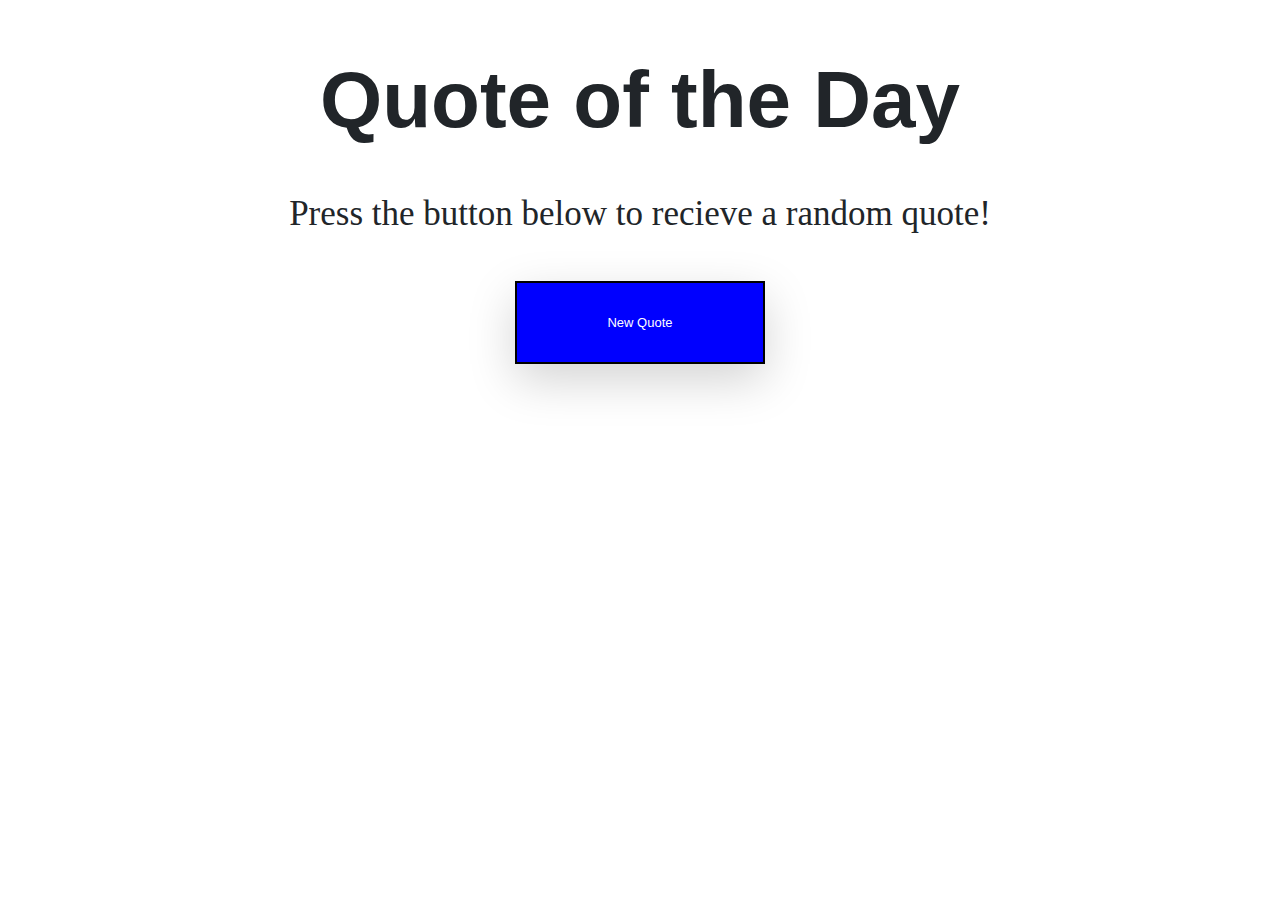
<file: index.html>
<html lang="en">

<head>
  <meta charset="UTF-8">
  <meta name="viewport" content="width=device-width, initial-scale=1.0">
  <title>Quotes App</title>
  <link rel="stylesheet" href="./CSS/bootstrap.min.css">
  <link rel="stylesheet" href="./CSS/style.css">
</head>

<body>
  <section>
    <div class="container">
      <div class="row">
        <div class="col-md-12">
          <div class="content d-flex justify-content-center align-items-center flex-column gap-4 text-center pt-5">
            <h1 class="pt-1 pb-2">Quote of the Day</h1>
            <p class="">
              Press the button below to recieve a random quote!
            </p>
            <button onclick="quote()" class="btn btn-primary rounded-0 border-2 border-black shadow-lg">
              New Quote
            </button>
            <p class="pt-2" id="quoteHeader"
            </p>
            <p class="" id="quoteName">
            </p>
          </div>
        </div>
      </div>
    </div>
      
        
          
  </section>

  <script src="./JS/index.js"></script>
  
</body>

</html>
</file>
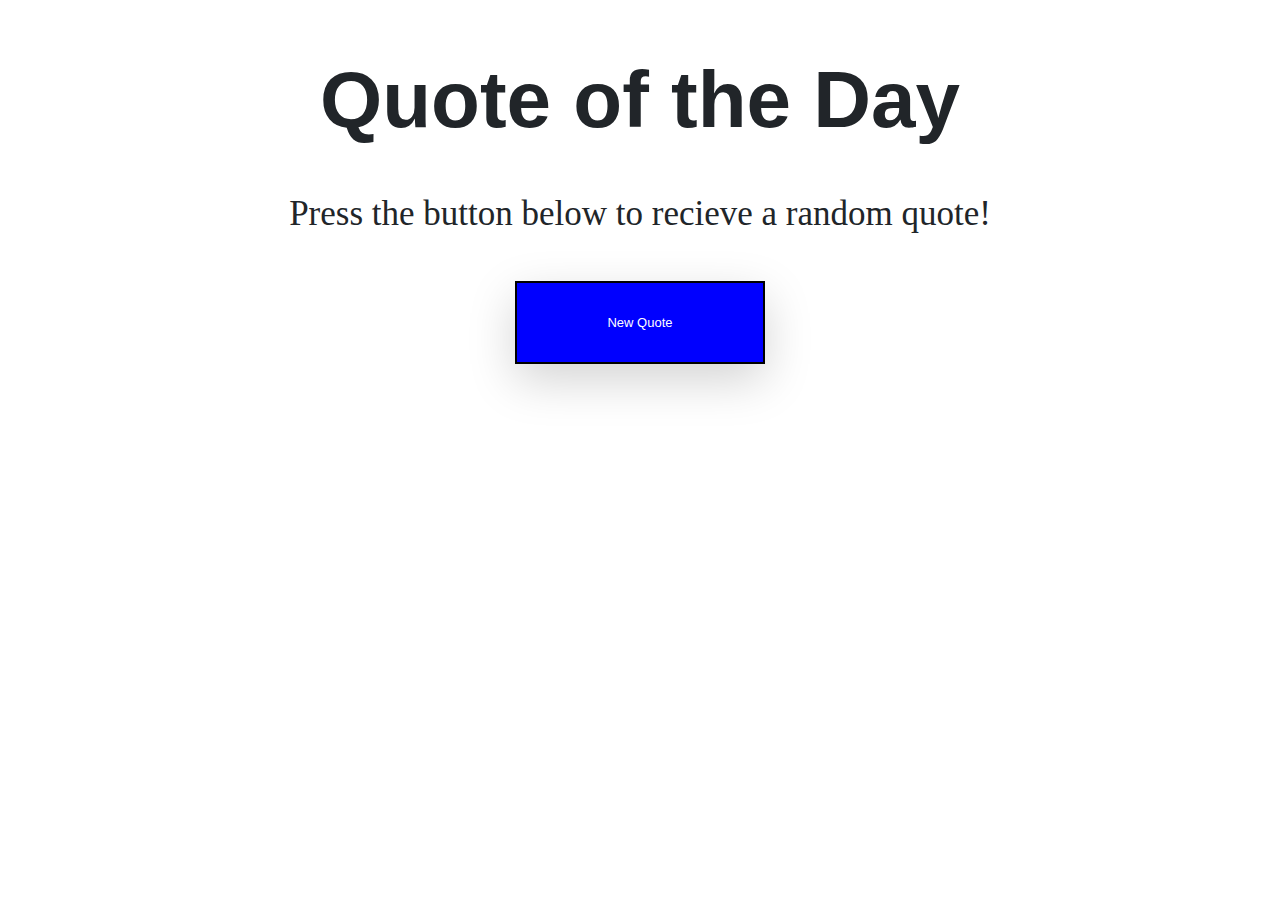
<file: HTML/index.html>
<html lang="en">

<head>
  <meta charset="UTF-8">
  <meta name="viewport" content="width=device-width, initial-scale=1.0">
  <title>Quotes App</title>
  <link rel="stylesheet" href="../CSS/bootstrap.min.css">
  <link rel="stylesheet" href="../CSS/style.css">
</head>

<body>
  <section>
    <div class="container">
      <div class="row">
        <div class="col-md-12">
          <div class="content d-flex justify-content-center align-items-center flex-column gap-4 text-center pt-5">
            <h1 class="pt-1 pb-2">Quote of the Day</h1>
            <p class="">
              Press the button below to recieve a random quote!
            </p>
            <button onclick="quote()" class="btn btn-primary rounded-0 border-2 border-black shadow-lg">
              New Quote
            </button>
            <p class="pt-2" id="quoteHeader"
            </p>
            <p class="" id="quoteName">
            </p>
          </div>
        </div>
      </div>
    </div>
      
        
          
  </section>

  <script src="../JS/index.js"></script>
  
</body>

</html>
</file>
<file: CSS/style.css>
body{
    font-family: 'Times New Roman', Times, serif;
}
.content h1{
    font-size: 80px;
    font-weight: 700;
    font-family: Impact, Haettenschweiler, 'Arial Narrow Bold', sans-serif;
}

.content p{
    font-size: 35px;
}
.content button{
    --bs-btn-bg: #0000FF;
    --bs-btn-hover-bg: #008000;
    font-size: 13px;
    font-family: Arial, Helvetica, sans-serif;
    padding: 30px 90px;
}
</file>
